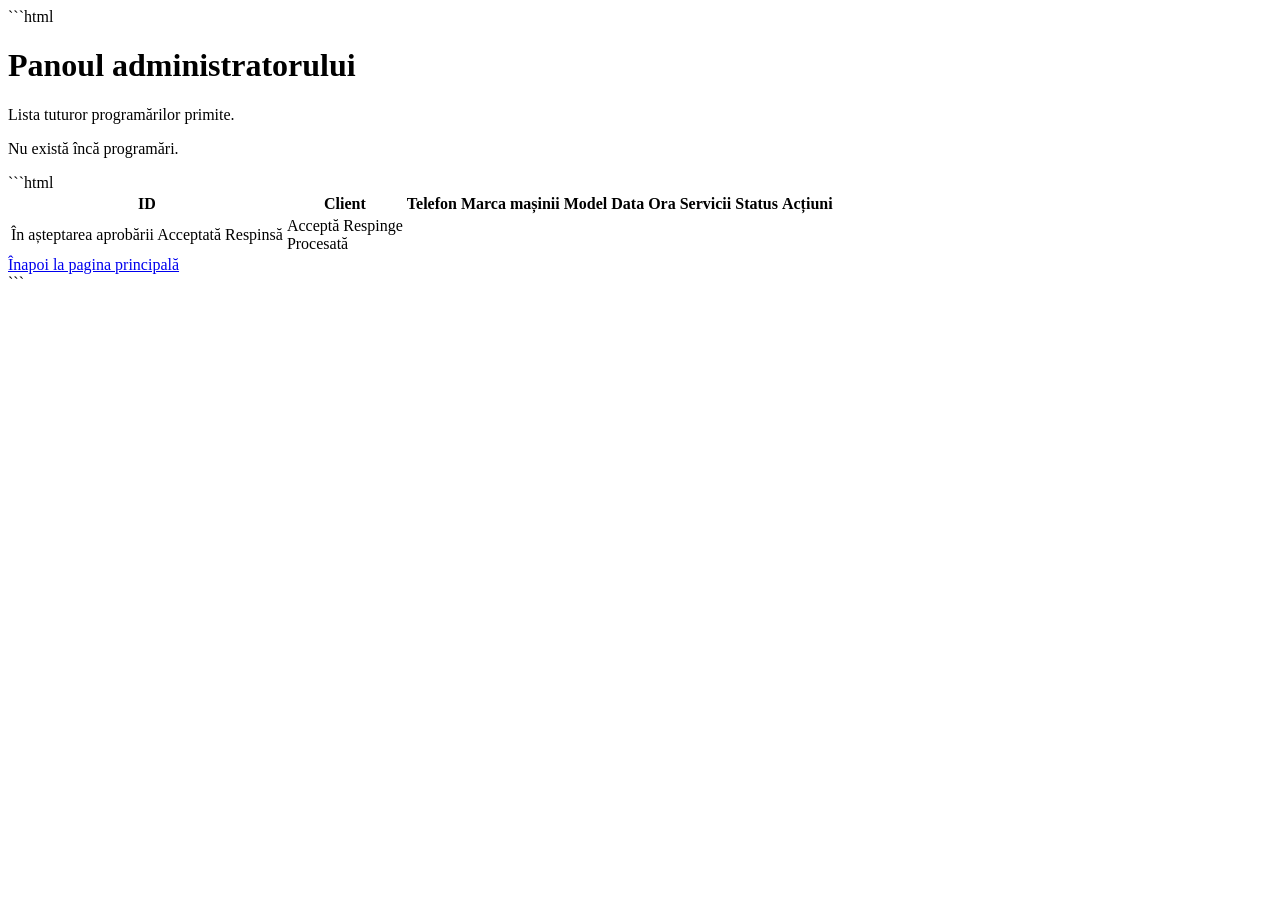
<file: src/main/resources/templates/admin-programari.html>
```html
<!DOCTYPE html>
<!-- Declară documentul ca fiind HTML5. -->

<html lang="ro" xmlns:th="http://www.thymeleaf.org">
<!-- Declară limba română și activează Thymeleaf. -->

<head>
    <!-- Începe secțiunea cu setările paginii. -->

    <meta charset="UTF-8">
    <!-- Permite afișarea corectă a diacriticelor românești. -->

    <meta name="viewport" content="width=device-width, initial-scale=1.0">
    <!-- Adaptează pagina la dimensiunea ecranului. -->

    <title>Panou administrator</title>
    <!-- Stabilește titlul paginii în browser. -->

    <link rel="stylesheet" th:href="@{/style.css}">
    <!-- Încarcă fișierul CSS existent. -->
</head>

<body>
<!-- Începe conținutul vizibil al paginii. -->

<main class="container">
    <!-- Grupează conținutul principal al paginii. -->

    <h1>Panoul administratorului</h1>
    <!-- Afișează titlul principal. -->

    <p>Lista tuturor programărilor primite.</p>
    <!-- Explică scopul paginii. -->

    <p th:if="${#lists.isEmpty(programari)}">
        <!-- Afișează mesajul dacă lista este goală. -->
        Nu există încă programări.
    </p>

    <table th:unless="${#lists.isEmpty(programari)}">
        <!-- Afișează tabelul numai dacă există programări. -->

        <thead>
        <!-- Definește antetul tabelului. -->
        <tr>
            <!-- Începe rândul cu denumirile coloanelor. -->
            <th>ID</th>
            <!-- Afișează identificatorul programării. -->
            <th>Client</th>
            <!-- Afișează numele clientului. -->
            <th>Telefon</th>
            <!-- Afișează numărul de telefon. -->
            <th>Marca mașinii</th>
            <!-- Afișează marca mașinii. -->
            <th>Model</th>
            <!-- Afișează modelul mașinii. -->
            <th>Data</th>
            <!-- Afișează data programării. -->
            <th>Ora</th>
            <!-- Afișează ora programării. -->
            <th>Servicii</th>
            <!-- Afișează serviciile solicitate. -->
            <th>Status</th>
            <!-- Afișează starea programării. -->
            <th>Acțiuni</th>
            <!-- Creează coloana pentru butoanele administratorului. -->
        </tr>
        </thead>

        <tbody>
        <!-- Începe zona cu datele programărilor. -->

        <tr th:each="programare : ${programari}">
            <!-- Creează câte un rând pentru fiecare programare. -->

            <td>
                <!-- Verifică dacă programarea așteaptă aprobarea. -->
                <span th:if="${programare.status == 'PENDING'}">În așteptarea aprobării</span>

                <!-- Verifică dacă programarea a fost acceptată. -->
                <span th:if="${programare.status == 'ACCEPTED'}">Acceptată</span>

                <!-- Verifică dacă programarea a fost respinsă. -->
                <span th:if="${programare.status == 'REJECTED'}">Respinsă</span>

                <!-- Afișează statusul original dacă nu corespunde valorilor cunoscute. -->
                <span th:if="${programare.status != 'PENDING' and programare.status != 'ACCEPTED' and programare.status != 'REJECTED'}"
                      th:text="${programare.status}"></span>
            </td>

            ```html
            <!-- Începe celula cu acțiunile administratorului. -->
            <td>
                <!-- Afișează butoanele doar pentru programările încă în așteptare. -->
                <div th:if="${programare.status == 'PENDING'}">

                    <!-- Butonul trimite cererea de acceptare pentru ID-ul curent. -->
                    <a th:href="@{/admin/programari/{id}/accepta(id=${programare.id})}">
                        Acceptă
                    </a>

                    <!-- Butonul trimite cererea de respingere pentru ID-ul curent. -->
                    <a th:href="@{/admin/programari/{id}/respinge(id=${programare.id})}">
                        Respinge
                    </a>

                </div>

                <!-- Afișează un mesaj dacă programarea a fost deja procesată. -->
                <span th:if="${programare.status == 'ACCEPTED' or programare.status == 'REJECTED'}">
        Procesată
    </span>
            </td>



            <td th:text="${programare.clientName}"></td>
            <!-- Afișează numele clientului. -->

            <td th:text="${programare.phone}"></td>
            <!-- Afișează telefonul clientului. -->

            <td th:text="${programare.carBrand}"></td>
            <!-- Afișează marca mașinii. -->

            <td th:text="${programare.carModel}"></td>
            <!-- Afișează modelul mașinii. -->

            <td th:text="${programare.date}"></td>
            <!-- Afișează data programării. -->

            <td th:text="${programare.time}"></td>
            <!-- Afișează ora programării. -->

            <td th:text="${programare.services}"></td>
            <!-- Afișează serviciile solicitate. -->

            <td th:text="${programare.status}"></td>
            <!-- Afișează statusul programării. -->

        </tr>
        </tbody>
    </table>

    <a href="/">Înapoi la pagina principală</a>
    <!-- Oferă un link către pagina principală. -->

</main>
</body>
</html>
```
</file>
